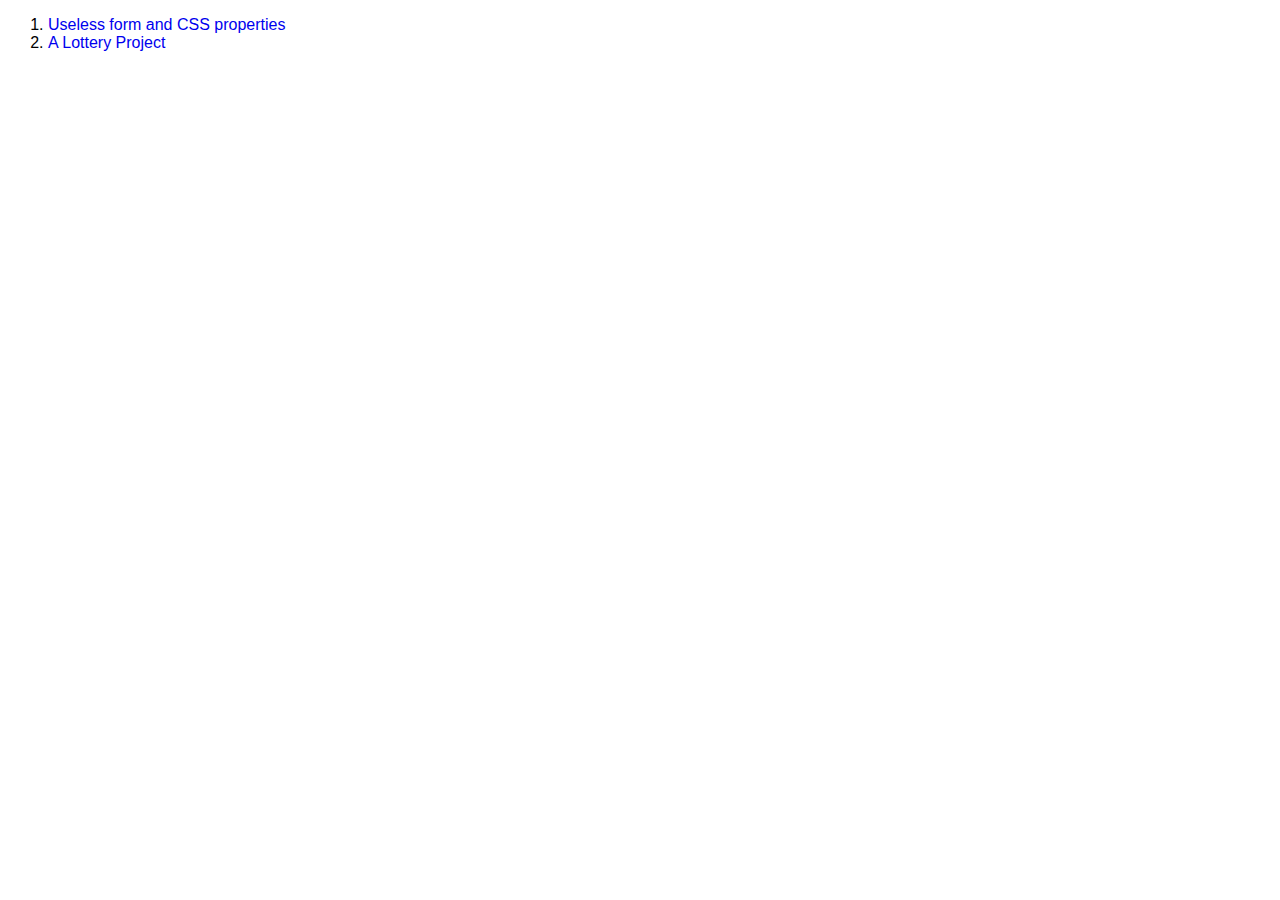
<file: index.html>
<!DOCTYPE html>
<html lang="en">
<head>
  <meta charset="UTF-8">
  <meta name="viewport" content="width=device-width, initial-scale=1.0">
  <meta http-equiv="X-UA-Compatible" content="ie=edge">
  <link rel="stylesheet" href="css/custom.css" media="screen" title="no title" charset="utf-8">
  <title>Projects</title>
</head>
<body>


  <ol>

    <li><a href="formproject/index.html">Useless form and CSS properties</a></li>
    <li><a href="mylotteryproject/index.html">A Lottery Project</a></li>

  </ol>


</body>
</html>
</file>
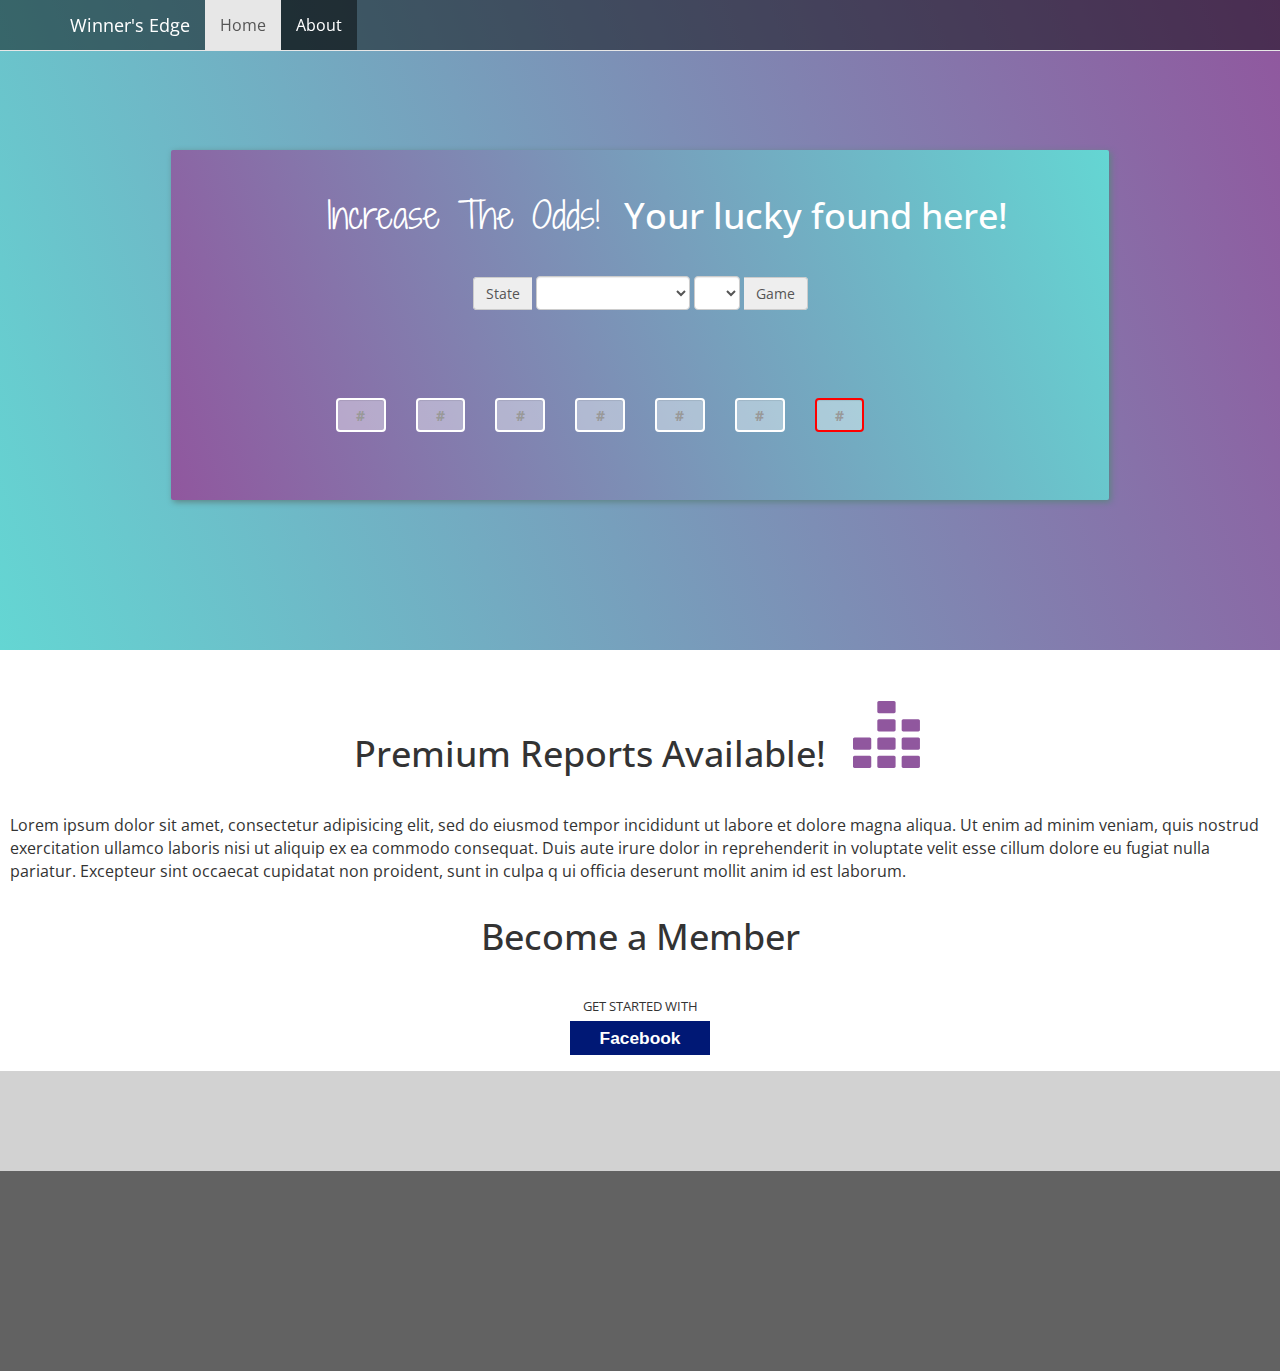
<file: mylotteryproject/index.html>
<!DOCTYPE html>
<html lang="en">
<head>
  <meta charset="UTF-8">
  <meta name="viewport" content="width=device-width, initial-scale=1.0">
  <meta http-equiv="X-UA-Compatible" content="ie=edge">
  <title>Lottery Paradise</title>
  <!-- bootstrap css-->
  <link rel="stylesheet" href="css/bootstrap.min.css">
  <!-- animate css-->
  <link rel="stylesheet" href="css/animate.css">
  <!-- custom css-->
  <link rel="stylesheet" href="css/custom.css">
  <link href="https://fonts.googleapis.com/css?family=Open+Sans+Condensed:300" rel="stylesheet">
  <link href="https://fonts.googleapis.com/css?family=Shadows+Into+Light+Two" rel="stylesheet">
</head>

<body>
  <div class="container main">
    <div class="container"> <!-- navigation bar container -->
      <!-- Fixed navbar -->
      <nav class="navbar navbar-default navbar-fixed-top navCustom">
        <div class="container">
          <div class="navbar-header">
            <button type="button" class="navbar-toggle collapsed" data-toggle="collapse" data-target="#navbar" aria-expanded="false" aria-controls="navbar"> <span class="sr-only">Toggle navigation</span> <span class="icon-bar"></span> <span class="icon-bar"></span> <span class="icon-bar"></span> </button>
            <a class="navbar-brand" href="#">Winner's Edge</a> </div>
            <div id="navbar" class="navbar-collapse collapse">
              <ul class="nav navbar-nav navCustom">
                <li class="active"><a href="#">Home</a></li>
                <li><a href="#about">About</a></li>
              </ul>
            </div>
            <!--/.nav-collapse -->
          </div>
        </nav>
      </div>

      <!-- begin island -->
      <div class="container island">
        <form action="">
          <div class="row">
            <h1 class="headline1"><span class="cursEmph"> &nbsp;&nbsp; Increase The Odds!</span> Your lucky found here!</h1>
            <!-- selectors row -->
            <div class="row">
              <div class="cSels">
                <div class="input-group-addon autoWidth">State</div>

                <!-- this control should eventually be created dynamically  -->
                <select class="form-control autoWidth" id="selState" name="state" onchange="popStateGames(this.value); document.getElementById('sState').innerHTML = '  [' + this.value + ']'; document.getElementById('sQueryTxt').style.visibility = 'visible';">
                  <option selected></option>
                  <option>Alabama</option>
                  <option>Alaska</option>
                  <option>Arizona</option>
                  <option>Arkansas</option>
                  <option>California</option>
                  <option>Colorado</option>
                  <option>Connecticut</option>
                  <option>Delaware</option>
                  <option>Florida</option>
                  <option>Georgia</option>
                  <option>Hawaii</option>
                  <option>Idaho</option>
                  <option>Illinois</option>
                  <option>Indiana</option>
                  <option>Iowa</option>
                  <option>Kansas</option>
                  <option>Kentucky</option>
                  <option>Louisiana</option>
                  <option>Maine</option>
                  <option>Maryland</option>
                  <option>Massachusetts</option>
                  <option>Michigan</option>
                  <option>Minnesota</option>
                  <option>Mississippi</option>
                  <option>Missouri</option>
                  <option>Montana</option>
                  <option>Nebraska</option>
                  <option>Nevada</option>
                  <option>New Hampshire</option>
                  <option>New Jersey</option>
                  <option>New Mexico</option>
                  <option>New York</option>
                  <option>North Carolina</option>
                  <option>North Dakota</option>
                  <option>Ohio</option>
                  <option>Oklahoma</option>
                  <option>Oregon</option>
                  <option>Pennsylvania</option>
                  <option>Rhode Island</option>
                  <option>South Carolina</option>
                  <option>South Dakota</option>
                  <option>Tennessee</option>
                  <option>Texas</option>
                  <option>Utah</option>
                  <option>Vermont</option>
                  <option>Virginia</option>
                  <option>Washington</option>
                  <option>West Virginia</option>
                  <option>Wisconsin</option>
                  <option>Wyoming</option>
                </select>

                <!-- this control is eventually created dynamically depending on state selected  -->

                <select class="form-control autoWidth" id="selGame" onchange="getMasterGameList(this.value); showGameChutes(id);">
                  <option></option>
                </select>
                <div class="input-group-addon autoWidth">Game</div>
              </div>
            </div>
            <!--  end selectors row -->

            <!--  begin status  row -->
            <div class="row cStats">
              <div class="col-lg-12"> <span id="sQueryTxt">Find number matches for lottery games in<span id="sState"></span></span> <div id="dUpdate"> (game data last updated:   )<span id="sUpdate"></span></div> </div>
            </div>
            <!--  end status  row -->

            <div class="row cSection"> <!-- draw numbers row -->
              <div class="col-lg-1"></div>
              <div class="col-lg-1"></div>
              <div class="col-lg-1">
                <div class="form-group">
                  <input type="text" class="form-control inpNumSlot" id="tbxChute1" placeholder="#">
                </div>
              </div>
              <div class="col-lg-1">
                <div class="form-group">
                  <input type="text" class="form-control inpNumSlot" id="tbxChute2" placeholder="#">
                </div>
              </div>
              <div class="col-lg-1">
                <div class="form-group">
                  <input type="text" class="form-control inpNumSlot" id="tbxChute3" placeholder="#">
                </div>
              </div>
              <div class="col-lg-1">
                <div class="form-group">
                  <input type="text" class="form-control inpNumSlot" id="tbxChute4" placeholder="#">
                </div>
              </div>
              <div class="col-lg-1">
                <div class="form-group">
                  <input type="text" class="form-control inpNumSlot" id="tbxChute5" placeholder="#">
                </div>
              </div>
              <div class="col-lg-1">
                <div class="form-group">
                  <input type="text" class="form-control inpNumSlot" id="tbxChute6" placeholder="#">
                </div>
              </div>
              <div class="col-lg-1">
                <div class="form-group">
                  <input type="text" class="form-control inpMegaSlot" id="tbxChute7" placeholder="#">
                </div>
              </div>
            </div>
          </div>
        </form>
      </div>
      <!-- end island -->

    </div>
    <!-- end main container -->

    <section>
      <div class="container-fluid sec1">
        <h1 class="centerAligned">Premium Reports Available!&nbsp; &nbsp;<span class="glyphicon glyphicon-equalizer xtraLarge-blu" aria-hidden="true"></span> </h1>
        <p>Lorem ipsum dolor sit amet, consectetur adipisicing elit, sed do eiusmod tempor incididunt ut labore et dolore magna aliqua. Ut enim ad minim veniam, quis nostrud exercitation ullamco laboris nisi ut aliquip ex ea commodo consequat. Duis aute irure dolor in reprehenderit in voluptate velit esse cillum dolore eu fugiat nulla pariatur. Excepteur sint occaecat cupidatat non proident, sunt in culpa q ui officia deserunt mollit anim id est laborum.</p>
        <h1 class="centerAligned">Become a Member</h1>
        <div class="centerAligned">
          <p class="smalltext">GET STARTED WITH</p>
        </div>
        <div class="centerAligned"><span class="centerAligned boxFB">Facebook</span></div>
      </div>
    </section>
    <section>
      <div class="container-fluid sec2"> </div>
    </section>
    <footer>
      <div class="container-fluid secFoot"> </div>
    </footer>

    <!-- jquery -->
    <script src="https://ajax.googleapis.com/ajax/libs/jquery/2.2.4/jquery.min.js"></script>
    <!-- bootstrap javascript -->
    <script src="js/bootstrap.min.js" ></script>
      <!-- custom javascript -->
    <script type="text/javascript" src="js/project.js"></script>
      <div id="geo"></div>
      <div id="debugger"></div>
    <script type="text/javascript">
      getLocation();
    </script>
  </body>
  </html>
</file>
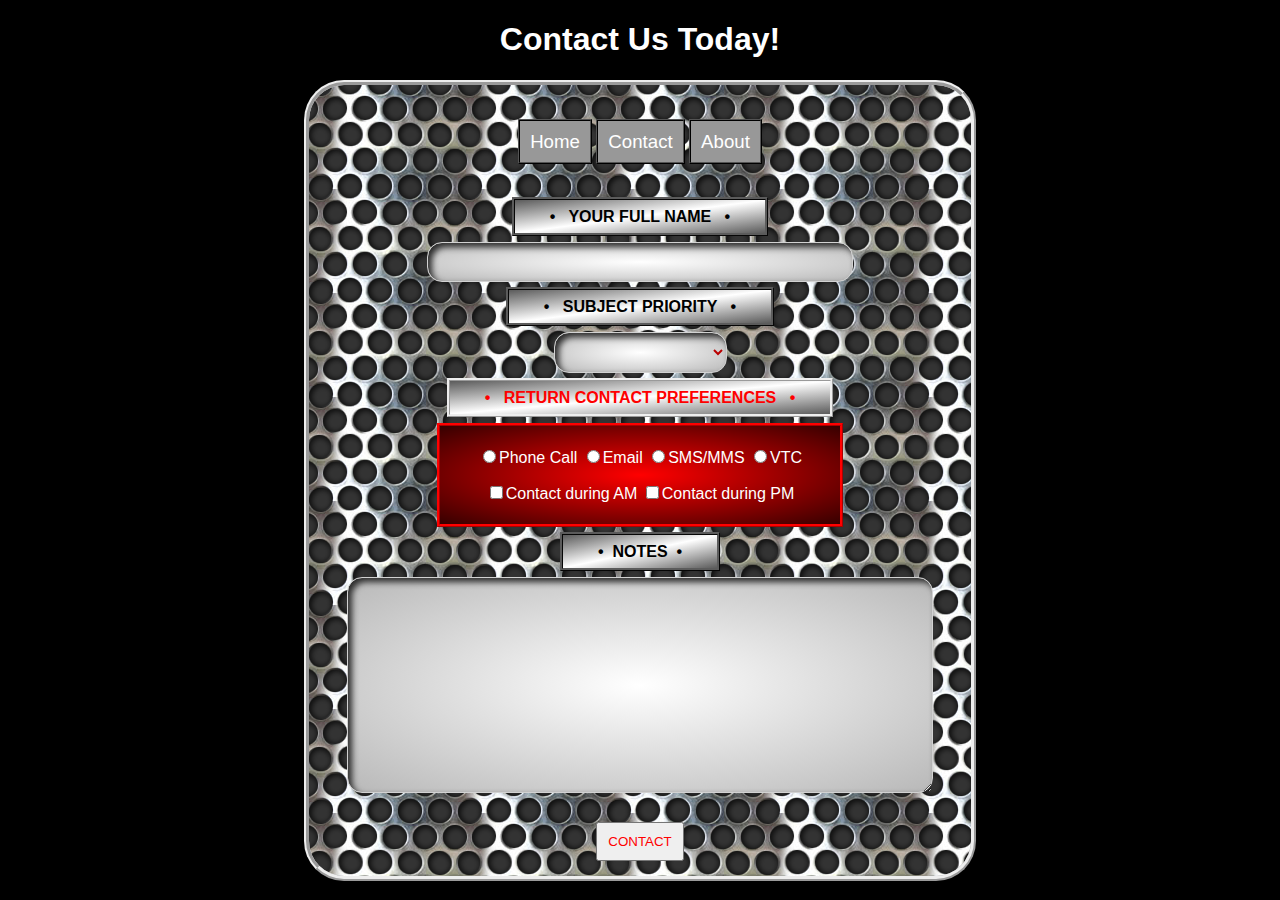
<file: formproject/contact.html>
<!DOCTYPE html>
<html lang="en">
<head>
  <meta charset="UTF-8">
  <meta name="viewport" content="width=device-width, initial-scale=1.0">
  <meta http-equiv="X-UA-Compatible" content="ie=edge">
  <title>We're Making a Form!</title>
  <link rel="stylesheet" href="css/styles.css">
</head>
<body>

  <h1>Contact Us Today!</h1>
  <div id="container">
    <div id="header">
      <ul class="uMenu">
        <a href="index.html"><li>Home</li></a>
        <a href="contact.html"><li>Contact</li></a>
        <a href="about.html"><li>About</li></a>
      </ul>
    </div>

    <div id="body">
      <div id="fContainer">
        <form action="formspree.io" id="contact">
          <div>
            <p><span>&bull;&nbsp;&nbsp;  YOUR FULL NAME  &nbsp;&nbsp;&bull;</span></p>
            <input type="text" size="35">
          </div>
          <div><p><span>&bull;&nbsp;&nbsp;  SUBJECT PRIORITY  &nbsp;&nbsp;&bull;</span></p>
            <select class="" name="" >
              <option value="1"></option>
              <option value="2">IMPORTANT</option>
              <option value="3">URGENT</option>
              <option value="4">VERY URGENT</option>
              <option value="5">CRITICAL</option>
            </select>

          </div>
          <div>
            <p><span class="s2">&bull;&nbsp;&nbsp; RETURN CONTACT PREFERENCES &nbsp;&nbsp;&bull;</span></p>

            <div class="dPrefs">
              <p>
                <input type="radio" name="seating" value="Call" selected>Phone Call
                <input type="radio" name="seating" value="Email">Email
                <input type="radio" name="seating" value="SMS">SMS/MMS
                <input type="radio" name="seating" value="VTC">VTC
              </p>
              <p>
                <input type="checkbox" name="" id="">Contact during AM
                <input type="checkbox" name="" id="">Contact during PM
              </p>
            </div>
          </div>

          <div><p><span>&bull;&nbsp;&nbsp;NOTES&nbsp;&nbsp;&bull;</span></p>
            <textarea rows="9">
            </textarea>
            <div><button type="button" name="button">CONTACT</button></div>
          </div>

        </form>
      </div>
    </div>

    <div id="footer">
    </div>

  </div>

</body>
</html>
</file>
<file: css/custom.css>
* {
  font-family: arial;
}

a:link, a:visited {
  text-decoration: none;
}

a:hover {
text-decoration: underline;
}
</file>
<file: mylotteryproject/css/custom.css>
body{
  font-family: 'Open Sans Condensed', sans-serif;
  font-size: 12pt;
}

.cursEmph{
  padding-right: 15px;
  font-family: 'Shadows Into Light Two', cursive;
  /*font-weight: bold;*/
}

.xtraLarge {
  font-size: 55pt;
  /*color: white;*/
}
.xtraLarge-blu {
  font-size: 55pt;
  color: #90579e;
}

.smalltext {
  font-size: 10pt;
}

.boxFB {
  font-size: 13pt;
  font-family: arial;
  font-weight: bolder;
  background-color: #001875;
  /*width: auto;*/
  color: white;
  padding:7px 30px;
  margin: auto;

}

h1 {
  /*color: white;*/
  margin: auto;
  padding: 25px 0 40px;
  text-align: center;

}

.autoWidth {
  width: auto;
  display: inline;

}

.centerAligned {
  text-align: center;

}

.headline1 {
  color:white;

}

.headline2 {
  color:black;
}


.navCustom {
  background-color:rgba(0, 0, 0, 0.48);
  color:#90579e;
}

.navbar-default .navbar-nav > li > a, .navbar-brand:link{
  color: white;
}


.navbar-default .navbar-nav > li > a:hover, .navbar-brand:hover {
  /*font-weight: bold;*/
  color: #64d6d3;

}



.form-group input{
  text-align: center;

}

#dUpdate {
visibility: hidden;

}
#sQueryTxt {
visibility:hidden;

}

.cSection {
  /*padding-top: 200px;*/
  margin: 13px 0;

}

.cSels {
  /*padding-top: 200px;*/
  text-align: center;
  padding-bottom: 30px;
}

.cStats {
  text-align: center;

}

.inpNumSlot {
  border-color:#ffffff;
  border-width: 2px;
  background-color:rgba(255,255,255,0.4);
  color: white;
  font-weight: bold;
  padding: 5px;
  transition: visibility 500ms;
  /*visibility: hidden;*/
  /*width: 75px;*/
}

.inpNumSlotTran {
  border-color:#ffffff;
  border-width: 2px;
  background-color:rgba(255,255,255,0.4);
  color: white;
  font-weight: bold;
  padding: 5px;

}


.inpNumSlot:focus {
  border-color:#ffffff;
  box-shadow: inset 0 1px 1px rgba(0, 0, 0, 0.07),0 0 8px rgba(255, 255, 255, 0.79);

}

.inpMegaSlot {
  border-color: red;
  border-width: 2px;
  background-color:rgba(255,255,255,0.4);
  color: red;
  font-weight: bold;
  /*visibility: hidden;*/
  /*width: 75px;*/
}




.inpMegaSlot:focus {
  border-color: red;
  box-shadow: inset 0 1px 1px rgba(0,0,0,.075),0 0 8px rgba(251, 9, 9, 0.71);
  color:red;
}

.main {
  background: linear-gradient(70deg, #64d6d3, #90579e);
  width:100%;
  /*padding-bottom: 30px;*/
  /*border-bottom: solid 1px;*/
  box-shadow:  2px 2px 6px #5d8383;
}

.island {
  margin: 150px auto;
  padding: 20px 5px 40px;
  background: linear-gradient(250deg, #64d6d3, #90579e);
  border-radius: 2px;
  /*border-width: none;*/
  box-shadow:  2px 2px 6px #5d8383;
  width: 75%;
  /*margin:135px 10px;*/
}






.sec1 {
  padding: 20px 10px;
  background-color: #ffffff;
}


.sec2 {
  padding: 50px 10px;
  background-color: #d2d2d2;
}

.secFoot {
  padding: 100px 10px;
  /*background: linear-gradient(200deg, #64d6d3, #90579e);*/
  background-color: #626262
}
</file>
<file: formproject/css/styles.css>
@import 'https://fonts.googleapis.com/css?family=Arima+Madurai|Indie+Flower|Open+Sans+Condensed:300|Ubuntu+Condensed';

*{
  font-family: 'Ubuntu Condensed', sans-serif;
  color: #ffffff;
}

body {
  background-color: #000000;
}

#container {
  border-color: rgba(#bfbfbf, 0.12);
  border: 5px ridge;
  background-color:#1c1c1c;
  border-radius: 40px;
  width:50%;
  margin: 0 auto;
  padding: 15px;
  text-align: center;
  background-image: url('../images/chrome-mesh.png' );

}

h1 {
  text-align: center;
}

input[type=text], textarea, select  {
  border-radius:15px;
  border-color: #d2d2d2;
  border-style: ridge;
  border-width: 1px;
  font-size: 14pt;
  -webkit-box-shadow: inset 4px 4px 4px #2b2b2b;
  box-shadow: inset 4px 4px 6px #2b2b2b;
  color:#ba0000;
  padding:8px;
  text-align: center;
  background-color: #d1d1d1;
  background: radial-gradient( #ffffff,#b8b8b8);/* Standard syntax */

}

option {
  color:#ba0000

}

textarea{
  width: 90%;
  margin-bottom: 25px;
  background: -webkit-linear-gradient(left top, #5b5b5b, white, rgba(#5b5b5b, 0.09)); /* For Safari 5.1 to 6.0 */
  background: -o-linear-gradient(bottom right, #5b5b5b, white, rgba(#5b5b5b, 0.09)); /* For Opera 11.1 to 12.0 */
  background: -moz-linear-gradient(bottom right, #5b5b5b, white, rgba(#5b5b5b, 0.09)); /* For Firefox 3.6 to 15 */
  background: radial-gradient( #ffffff,#b8b8b8);/* Standard syntax */
}
span {

  border-color:#ffffff;
  /*border-radius: 20px;*/
  /*background-color: #d0d0d0;*/
  padding: 8px 35px;
  margin: 15px;
  border: 3px ridge #5b5b5b;
  color: black;
  background: #454545; /* For browsers that do not support gradients */
  background: -webkit-linear-gradient(left top, #5b5b5b, white, #5b5b5b); /* For Safari 5.1 to 6.0 */
  background: -o-linear-gradient(bottom right, #5b5b5b, white, #5b5b5b); /* For Opera 11.1 to 12.0 */
  background: -moz-linear-gradient(bottom right, #5b5b5b, white, #5b5b5b); /* For Firefox 3.6 to 15 */
  background: linear-gradient(to bottom right, #5b5b5b, white, #5b5b5b ); /* Standard syntax */
  font-weight: bold;

}


span > input {
  background: none;
  border: none;
  color:#ff0000;
}

div > span {
  background-color: #828282;

}

.s2 {

  border: 3px ridge;
  /*border-radius: 0px;*/
  color:#ff0000;
  font-weight: bold;
  margin-bottom: 40px;
}

.dPrefs {
  padding:5px 0px;
  margin-top: 0px;
  background-color: #ffbaba;
  background: radial-gradient( #ff0000,#360000);
  border: 3px ridge #ff0000;

  width: 400px;
  margin: auto;
}

button {
  padding: 10px;
  color: #ff0000;
}

.uMenu a li {
  border:2px ridge #000000;
  list-style:none;
  display: inline;
  margin: 0px 0px;
  background-color: #989898;
  padding:10px;
  font-size: 14pt;
  -webkit-transition: background-color 500ms;
  transition: background-color 500ms;

}

a {
  text-decoration: none;

}

.uMenu li:hover {
  cursor: pointer;
  background-color:#242424;
  border:2px ridge #ffffff;

}


ul {
  margin-bottom: 25px;
  padding: 15px 15px 30px 15px;


}
</file>
